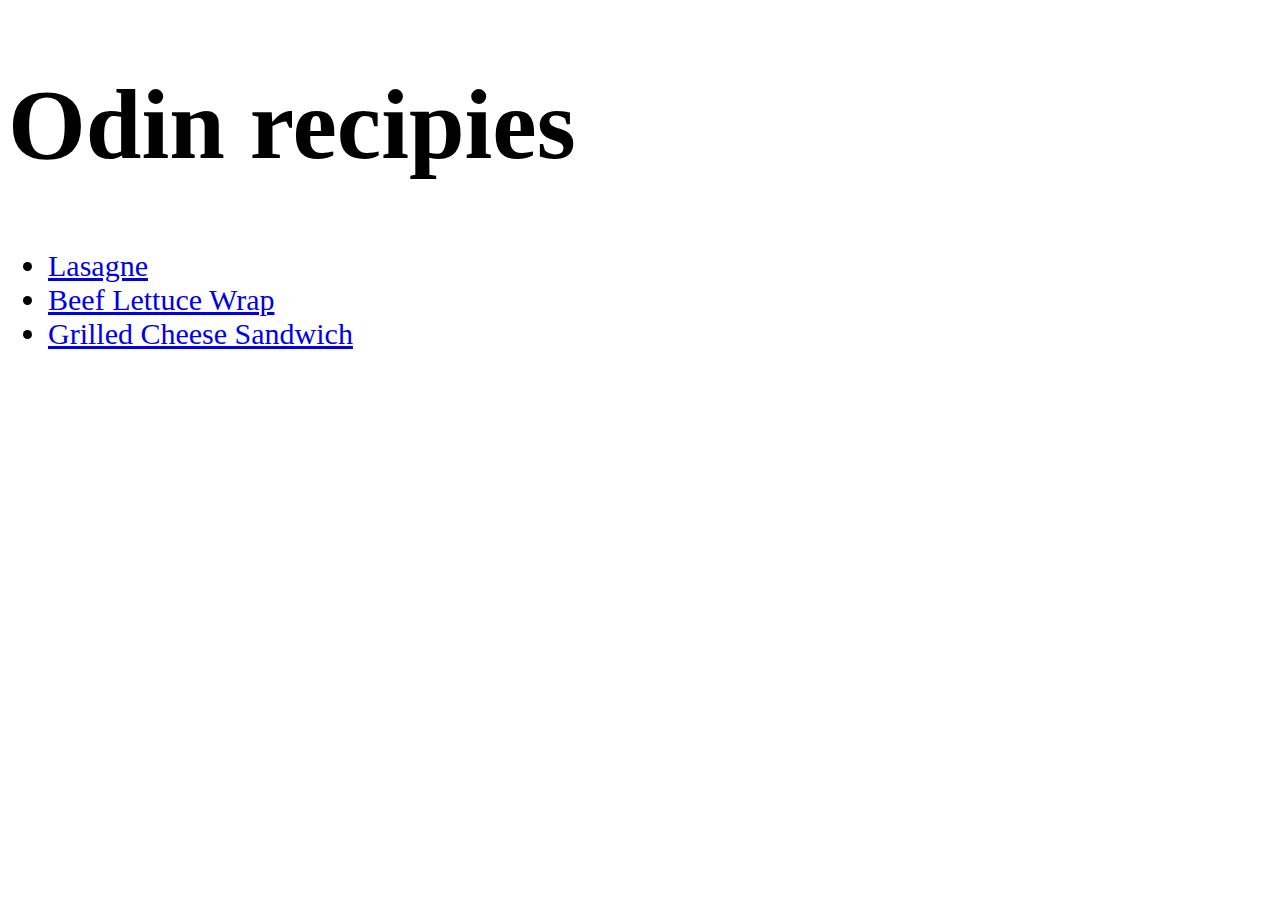
<file: index.html>
<!DOCTYPE html>
<html>
    <head lang="en">
        <meta charset="utf-8">
        <title>recipies</title>
        <link rel="stylesheet" href="./styles/style.css">
    </head>
    <body>
        <h1 class="title">Odin recipies</h1>
        <ul class="large-list">
            <li><a href="./recipes/lasagne.html">Lasagne</a></li>
            <li><a href="./recipes/beef-lettuce-wrap.html">Beef Lettuce Wrap</a></li>
            <li><a href="./recipes/grilled-cheese.html">Grilled Cheese Sandwich</a></li>
        </ul>
    </body>
</html>
</file>
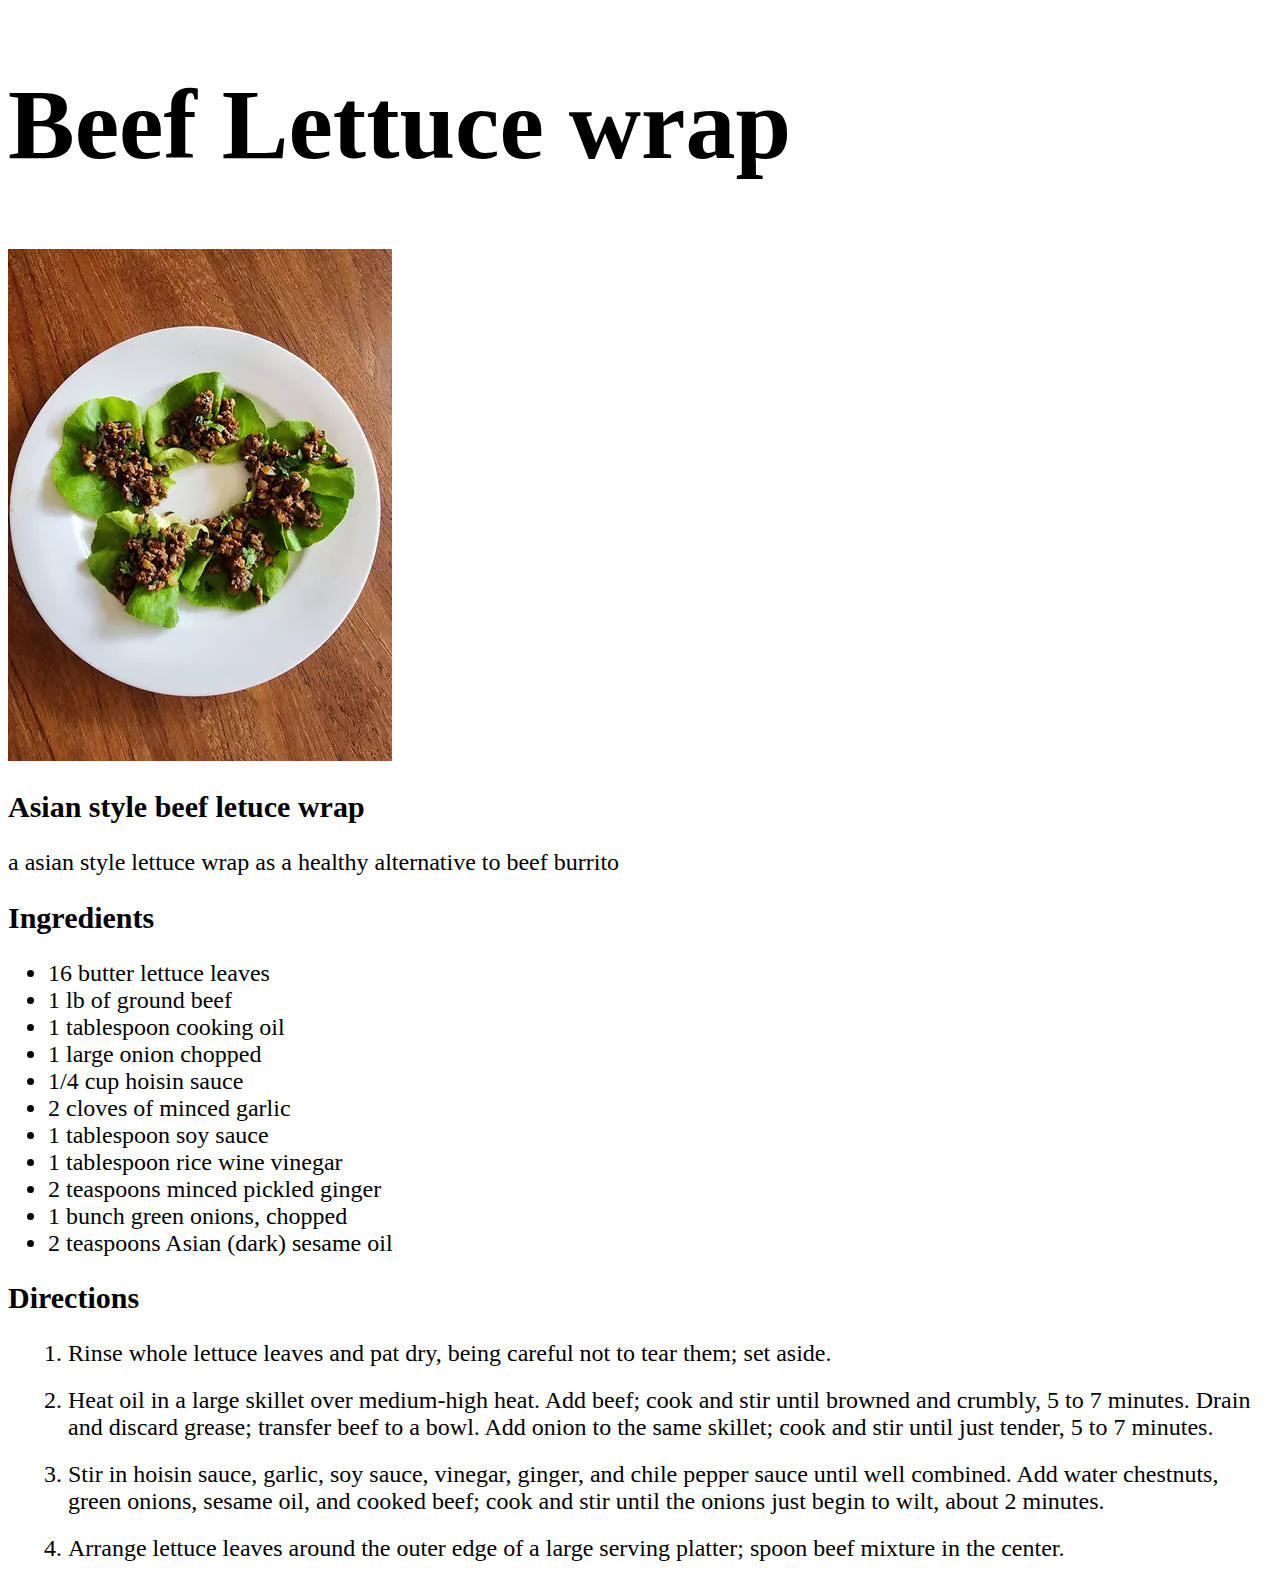
<file: recipes/beef-lettuce-wrap.html>
<!DOCTYPE html>
<html>
    <head>
        <meta charset="utf-8">
        <title>Beef lettuce Wrap</title>
        <link rel="stylesheet" href="../styles/style.css">
    </head>
    <body>
        <h1 class="title">Beef Lettuce wrap</h1>
        <img src="../images/beef-lettuce-wrap.webp" alt="a beef lettuce wrap on a plate">
        <h2>Asian style beef letuce wrap</h2>
        <p class="text">a asian style lettuce wrap as a healthy alternative to beef burrito</p>
        <h2>Ingredients</h2>
        <ul class="text">
            <li>16 butter lettuce leaves</li>
            <li>1 lb of ground beef</li>
            <li>1 tablespoon cooking oil</li>
            <li>1 large onion chopped</li>
            <li>1/4 cup hoisin sauce</li>
            <li>2 cloves of minced garlic</li>
            <li>1 tablespoon soy sauce</li>
            <li>1 tablespoon rice wine vinegar</li>
            <li>2 teaspoons minced pickled ginger</li>
            <li>1 bunch green onions, chopped</li>
            <li>2 teaspoons Asian (dark) sesame oil</li>
        </ul>
        <h2>Directions</h2>
        <ol class="text">
            <li>Rinse whole lettuce leaves and pat dry, being careful not to tear them; set aside.</li>
            <li>Heat oil in a large skillet over medium-high heat. Add beef; cook and stir until browned and crumbly, 5 to 7 minutes. Drain and discard grease; transfer beef to a bowl. Add onion to the same skillet; cook and stir until just tender, 5 to 7 minutes.</li>
            <li>Stir in hoisin sauce, garlic, soy sauce, vinegar, ginger, and chile pepper sauce until well combined. Add water chestnuts, green onions, sesame oil, and cooked beef; cook and stir until the onions just begin to wilt, about 2 minutes.</li>
            <li>Arrange lettuce leaves around the outer edge of a large serving platter; spoon beef mixture in the center.</li>
        </ol>
    </body>
</html>
</file>
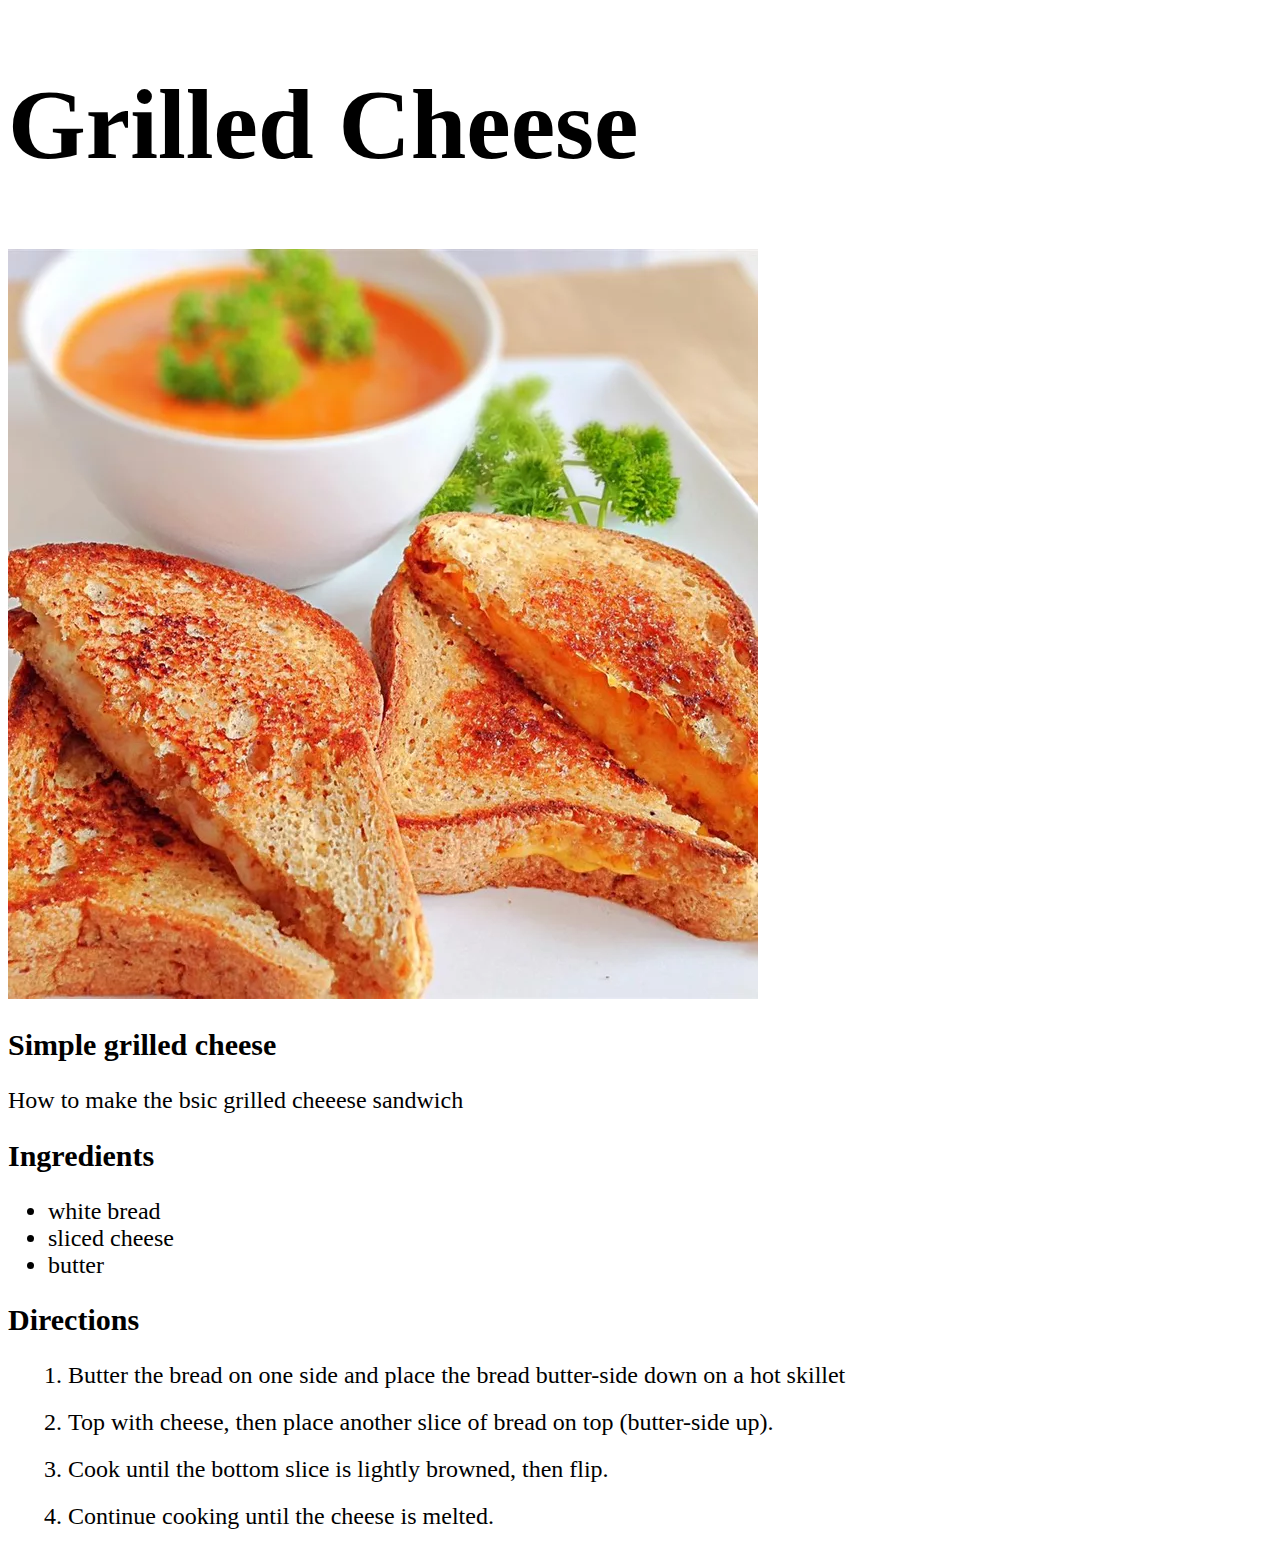
<file: recipes/grilled-cheese.html>
<!DOCTYPE html>
<html>
    <head>
        <meta charset="utf-8">
        <title>Grilled Cheese</title>
        <link rel="stylesheet" href="../styles/style.css">
    </head>
    <h1 class="title">Grilled Cheese</h1>
    <img src="../images/grilled-cheese.webp" alt="two grilled chees sandwitches on a plate">
    <h2>Simple grilled cheese</h2>
    <p class="text">How to make the bsic grilled cheeese sandwich</p>
    <h2>Ingredients</h2>
    <ul class="text">
        <li>white bread</li>
        <li>sliced cheese</li>
        <li>butter</li>
    </ul>
    <h2>Directions</h2>
    <ol class="text">
        <li>Butter the bread on one side and place the bread butter-side down on a hot skillet</li>
        <li>Top with cheese, then place another slice of bread on top (butter-side up).</li>
        <li>Cook until the bottom slice is lightly browned, then flip.</li>
        <li>Continue cooking until the cheese is melted.</li>
    </ol>
</html>
</file>
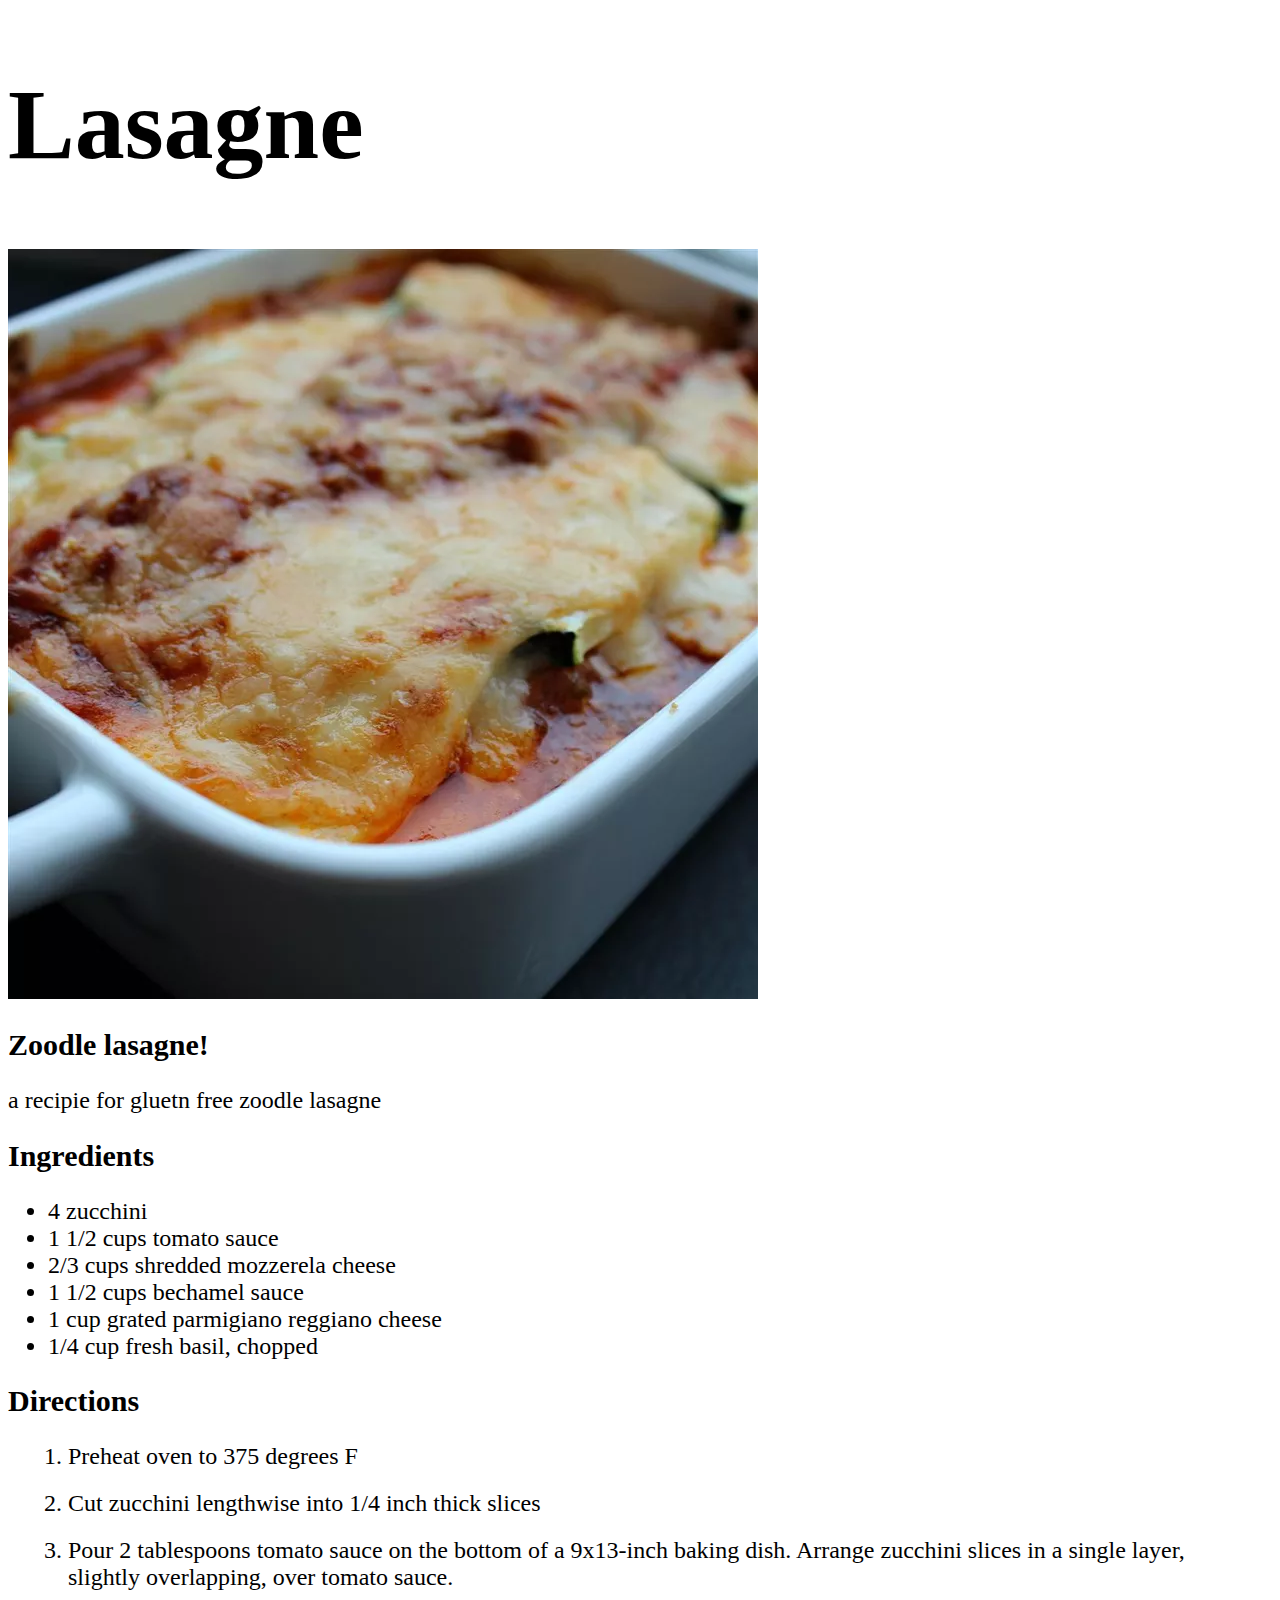
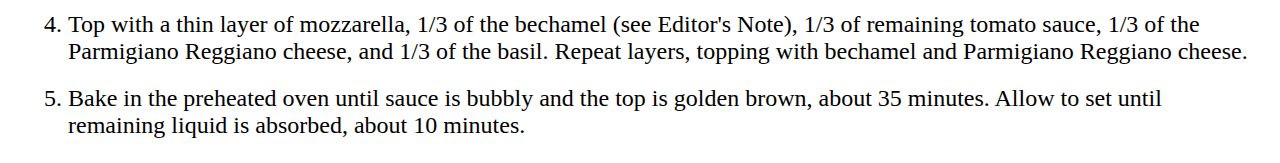
<file: recipes/lasagne.html>
<!DOCTYPE html>
<html>
    <head>
        <meta charset="utf-8">
        <title>lasagna</title>
        <link rel="stylesheet" href="../styles/style.css">
    </head>
    <body>
        <h1 class="title">Lasagne</h1>
        <img src="../images/lasagna.webp" alt="pic of finished lasagne">
        <h2>Zoodle lasagne!</h2>
        <p class="text">a recipie for gluetn free zoodle lasagne</p>
        <h2>Ingredients</h2>
        <ul class="text">
            <li>4 zucchini</li>
            <li>1 1/2 cups tomato sauce</li>
            <li>2/3 cups shredded mozzerela cheese</li>
            <li>1 1/2 cups bechamel sauce</li>
            <li>1 cup grated parmigiano reggiano cheese</li>
            <li>1/4 cup fresh basil, chopped</li>
        </ul>
        <h2>Directions</h2>
        <ol class="text">
            <li>Preheat oven to 375 degrees F</li>
            <li>Cut zucchini lengthwise into 1/4 inch thick slices</li>
            <li>Pour 2 tablespoons tomato sauce on the bottom of a 9x13-inch baking dish. Arrange zucchini slices in a single layer, slightly overlapping, over tomato sauce. </li>
            <li>Top with a thin layer of mozzarella, 1/3 of the bechamel (see Editor's Note), 1/3 of remaining tomato sauce, 1/3 of the Parmigiano Reggiano cheese, and 1/3 of the basil. Repeat layers, topping with bechamel and Parmigiano Reggiano cheese. </li>
            <li>Bake in the preheated oven until sauce is bubbly and the top is golden brown, about 35 minutes. Allow to set until remaining liquid is absorbed, about 10 minutes.</li>
        </ol>
    </body>
</html>
</file>
<file: styles/style.css>
.title {
    font-weight: bold;
    font-size: 100px;
}

.large-list {
    font-size: 30px;
}

h2 {
    font-size: 30px;
}

.text {
    font-size: 24px;
}

ol li {
    margin: 20px;
}
</file>
